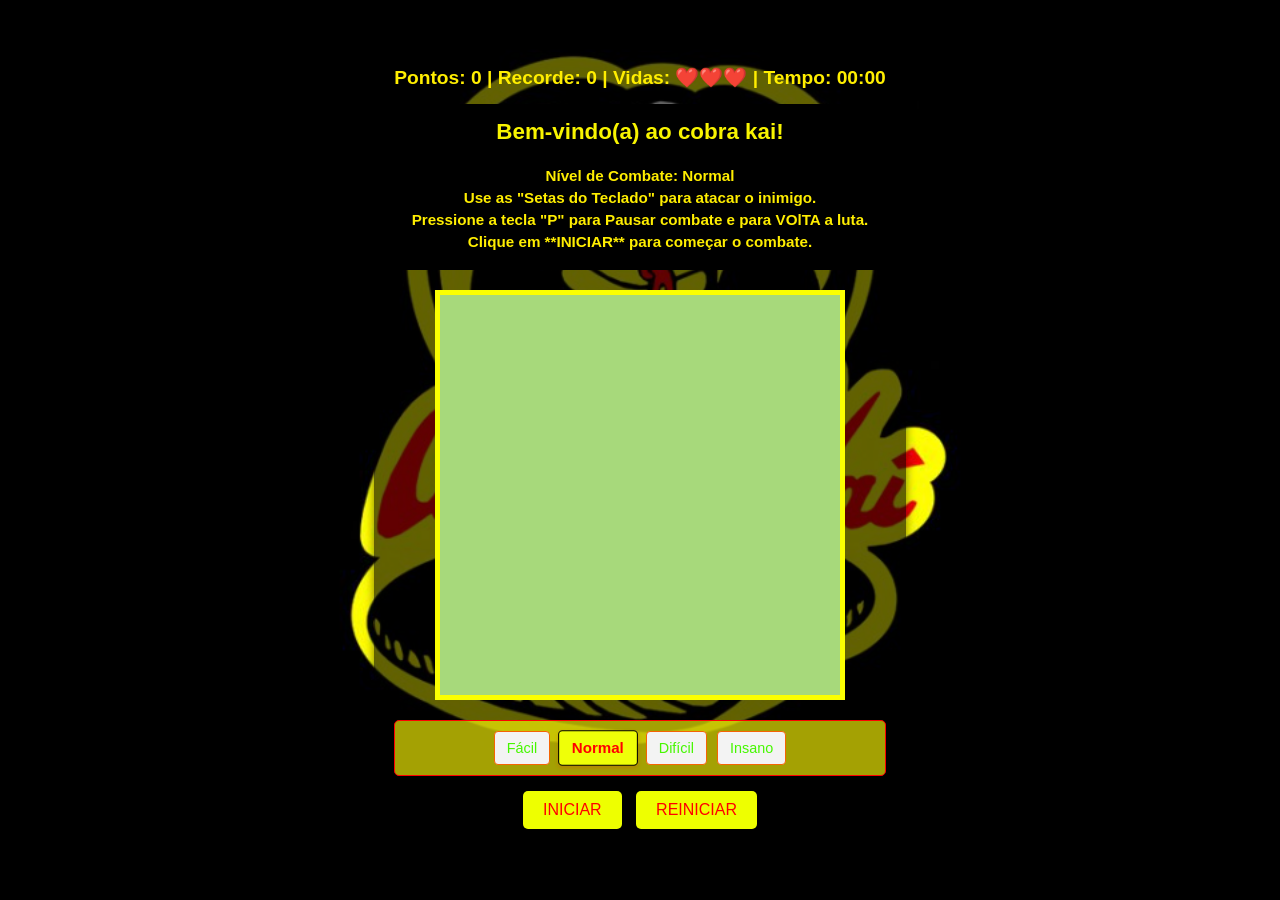
<file: index.html>
<!DOCTYPE html>
<html lang="pt-BR">
<head>
    <meta charset="UTF-8">
    <meta name="viewport" content="width=device-width, initial-scale=1.0">
    <title>Jogo da Cobrinha (Snake)</title>
    <link rel="stylesheet" href="snake.css"> 
</head>
<body>
    <div class="container">
        <div id="placar" class="placar">
            Pontos: 0 | Recorde: 0 | Vidas: ❤️❤️❤️ | Tempo: 00:00
        </div>

       <div id="mensagem" class="mensagem inicial">
            <h3>Bem-vindo(a) ao cobra kai!</h3>
            <p>Use as "Setas do Teclado" para atacar o inimigo.</p>
            <p>Pressione a tecla "P" para Pausar combate e para VOlTA a luta.</p>
            <p>Clique em **INICIAR** para começar o combate.</p>
        </div>

        <div id="tabuleiro">
            <div id="menuPausa" style="display: none;">
                <h2>Jogo Pausado</h2>
                <p>Pressione a tecla **P** ou clique em **Continuar**.</p>
                <button onclick="alternarPausa()">Continuar</button>
                <button onclick="fimDeJogo()">Sair para Menu</button>
            </div>
        </div>
        
        <div id="dificuldade-selecao" class="dificuldade-selecao">
        </div>

        <div class="controles">
            <button id="btnIniciar">INICIAR</button>
            <button id="btnReiniciar">REINICIAR</button>
        </div>
        
    </div>

    <script src="snake.js"></script> 
</body>
</html>
</file>
<file: snake.css>
:root {
    --tamanho-tabuleiro: 400px; 
    --tamanho-celula: 20px;
}

body {
    font-family: 'Arial', sans-serif;
    display: flex;
    justify-content: center;
    align-items: center;
    min-height: 100vh;
    margin: 0;
    
    background-image: url('imagens/cobra2.webp');
    background-size: cover; 
    background-position: center; 
    background-repeat: no-repeat;
    background-attachment: fixed; 
    background-color: #33333300;
}

.container {
    text-align: center;
    background-color: rgba(0, 0, 0, 0.61); 
    padding: 20px;
    border-radius: 10px;
    box-shadow: 0 4px 10px rgba(0, 0, 0, 0.5);
}

h1 {
    color: #fcf800;
    margin-bottom: 10px;
}

.placar {
    font-size: 1.2em;
    font-weight: bold;
    margin-bottom: 15px;
    color: #ffee00;
}

.mensagem {
    padding: 8px;
    margin-bottom: 10px;
    border-radius: 5px;
    font-weight: bold;
}

.mensagem.inicial {
    background-color: #000000;
    color: #e70a0a; 
    padding: 15px;
}

.mensagem.jogando {
    color: #e5ff00;
}

.mensagem.pausado {
    background-color: #ffeb3b; 
    color: #f57f17;
}

.mensagem.fim-jogo {
    background-color: #ffebee;
    color: #d32f2f;
    animation: blink 0.5s infinite alternate;
}

.mensagem.perdeu-vida {
    background-color: #ffee00; 
    color: #e60000;
}

@keyframes blink {
    from { opacity: 1; }
    to { opacity: 0.7; }
}


#tabuleiro {
    width: var(--tamanho-tabuleiro);
    height: var(--tamanho-tabuleiro);
    background-color: #a7d97b; 
    border: 5px solid #fbff02;
    position: relative; 
    margin: 20px auto;
    overflow: hidden; 
}


.obstaculo {
    width: var(--tamanho-celula);
    height: var(--tamanho-celula);
    position: absolute;
    box-sizing: border-box;
    
    background-color: #333; 
    border: 1px solid #000;
    border-radius: 2px;
    box-shadow: inset 0 0 5px rgba(0, 0, 0, 0.5);
    z-index: 5; 
}


#menuPausa {
    position: absolute;
    top: 0;
    left: 0;
    width: 100%;
    height: 100%;
    background-color: rgba(0, 0, 0, 0.85); 
    z-index: 10; 
    
    display: flex; 
    flex-direction: column;
    justify-content: center;
    align-items: center;
    
    color: rgb(241, 0, 0);
    font-size: 1.5em;
    text-align: center;
}

#menuPausa h2 {
    color: #f1c40f; 
    margin-bottom: 5px;
}

#menuPausa p {
    margin-bottom: 20px;
}

#menuPausa button {
    margin: 8px;
    padding: 10px 25px;
    font-size: 1em;
    cursor: pointer;
    border: none;
    border-radius: 5px;
    background-color: #e7e300; 
    color: rgb(255, 0, 0);
    transition: background-color 0.3s;
}

#menuPausa button:hover {
    background-color: #b92929;
}


.segmento-cobra {
    width: var(--tamanho-celula);
    height: var(--tamanho-celula);
    background-color: #000000; 
    position: absolute;
    box-sizing: border-box;
    border: 1px solid #f8f400;
    border-radius: 2px;
}

.cabeca-cobra {
    background-color: #ffee00; 
    border: 1px solid #020202;
    border-radius: 4px;
}

.comida {
    width: var(--tamanho-celula);
    height: var(--tamanho-celula);
    position: absolute;
    border-radius: 50%; 
    box-sizing: border-box;
}

.comida-normal {
    background-color: #ffffff; 
    box-shadow: 0 0 5px #e6e6e6;
}

.comida-especial {
    background-color: #f18f0f; 
    border: 2px solid #e67e22;
    box-shadow: 0 0 8px #f1970f;
}

.comida-rara {
    background-color: #59b659; 
    border: 2px solid #3c9858;
    box-shadow: 0 0 10px #6cb659;
    animation: pulsar 1s infinite alternate;
}

@keyframes pulsar {
    from { transform: scale(0.9); }
    to { transform: scale(1.1); }
}

.controles button {
    padding: 10px 20px;
    margin: 5px;
    font-size: 1em;
    cursor: pointer;
    border: none;
    border-radius: 5px;
    background-color: #eeff00;
    color: rgb(255, 0, 0);
    transition: background-color 0.3s;
}

.controles button:hover {
    background-color: #ff0000;
}

.controles button:disabled {
    background-color: #f0d807;
    cursor: not-allowed;
}


.mensagem h3 {
    margin-top: 0;
    color: #f8f400;
    font-size: 1.4em;
}

.mensagem p {
    margin: 5px 0;
    font-size: 0.95em;
    color: #ffee00; 
}

.dificuldade-selecao {
    margin: 15px 0 10px;
    padding: 10px;
    border: 1px solid #ff0000;
    border-radius: 5px;
    background-color: #fffb06a4;
}

.dificuldade-selecao button {
    padding: 8px 12px;
    margin: 0 5px;
    font-size: 0.9em;
    cursor: pointer;
    border: 1px solid #f56403;
    border-radius: 4px;
    background-color: #f3f3f3;
    color: #46f700;
    transition: all 0.2s;
}

.dificuldade-selecao button:hover {
    background-color: #f30909a9;
}

.dificuldade-selecao button.selecionado {
    background-color: #efff08; 
    color: rgb(255, 0, 0);
    border-color: #000000;
    font-weight: bold;
    transform: scale(1.05);
    box-shadow: 0 2px 4px rgba(255, 8, 8, 0.2);
}
</file>
